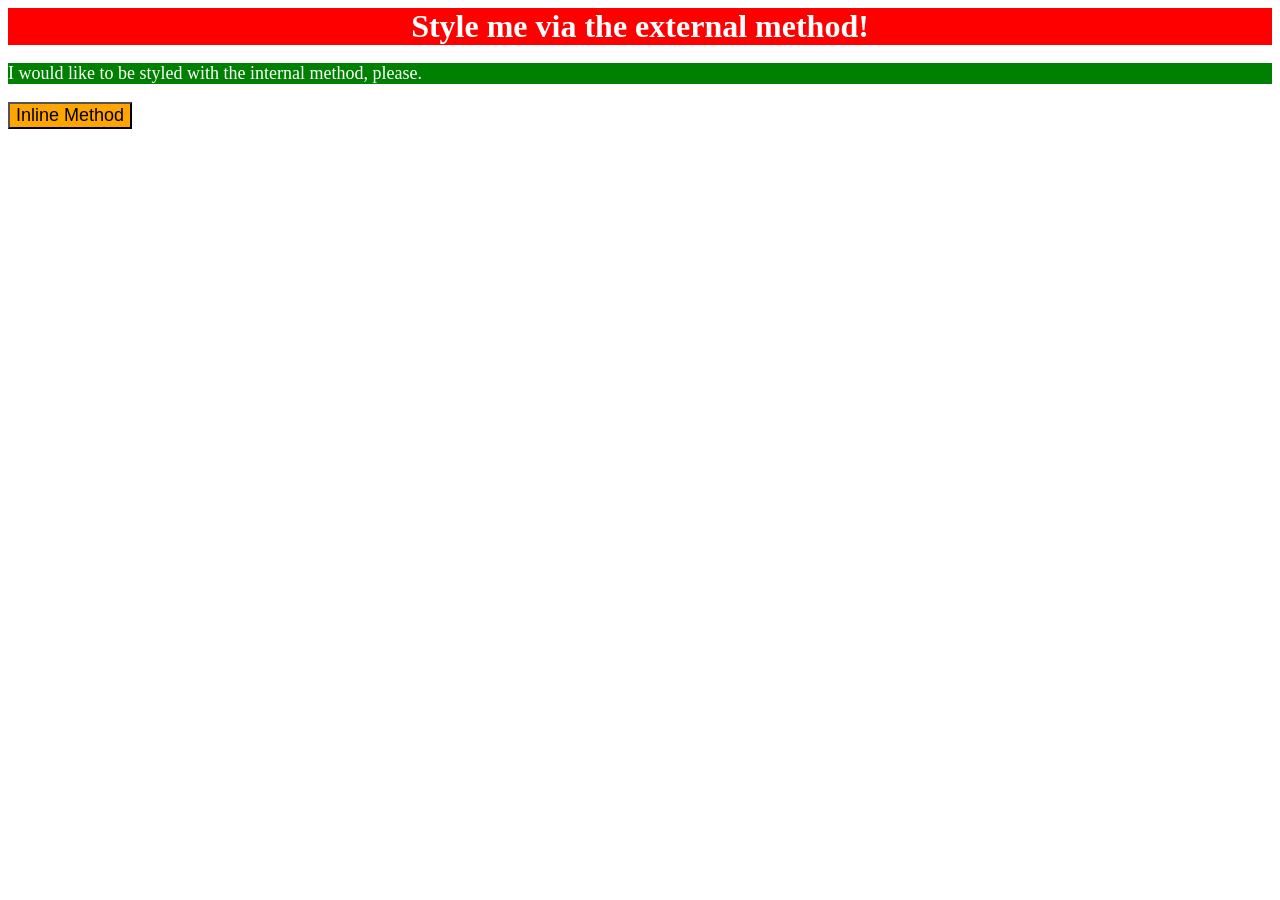
<file: foundations/01-css-methods/index.html>
<!DOCTYPE html>
<html lang="en">
  <head>
    <meta charset="UTF-8">
    <meta http-equiv="X-UA-Compatible" content="IE=edge">
    <meta name="viewport" content="width=device-width, initial-scale=1.0">
    <title>Methods for Adding CSS</title>
    <link rel="stylesheet" href="index.css">
    <style> p {
      background-color: green;
      color: white;
      font-size: 18px;
    }</style>
  </head>
  <body>
    <div>Style me via the external method!</div>
    <p>I would like to be styled with the internal method, please.</p>
    <button style="background-color: orange; font-size: 18px;">Inline Method</button>
  </body>
</html>
</file>
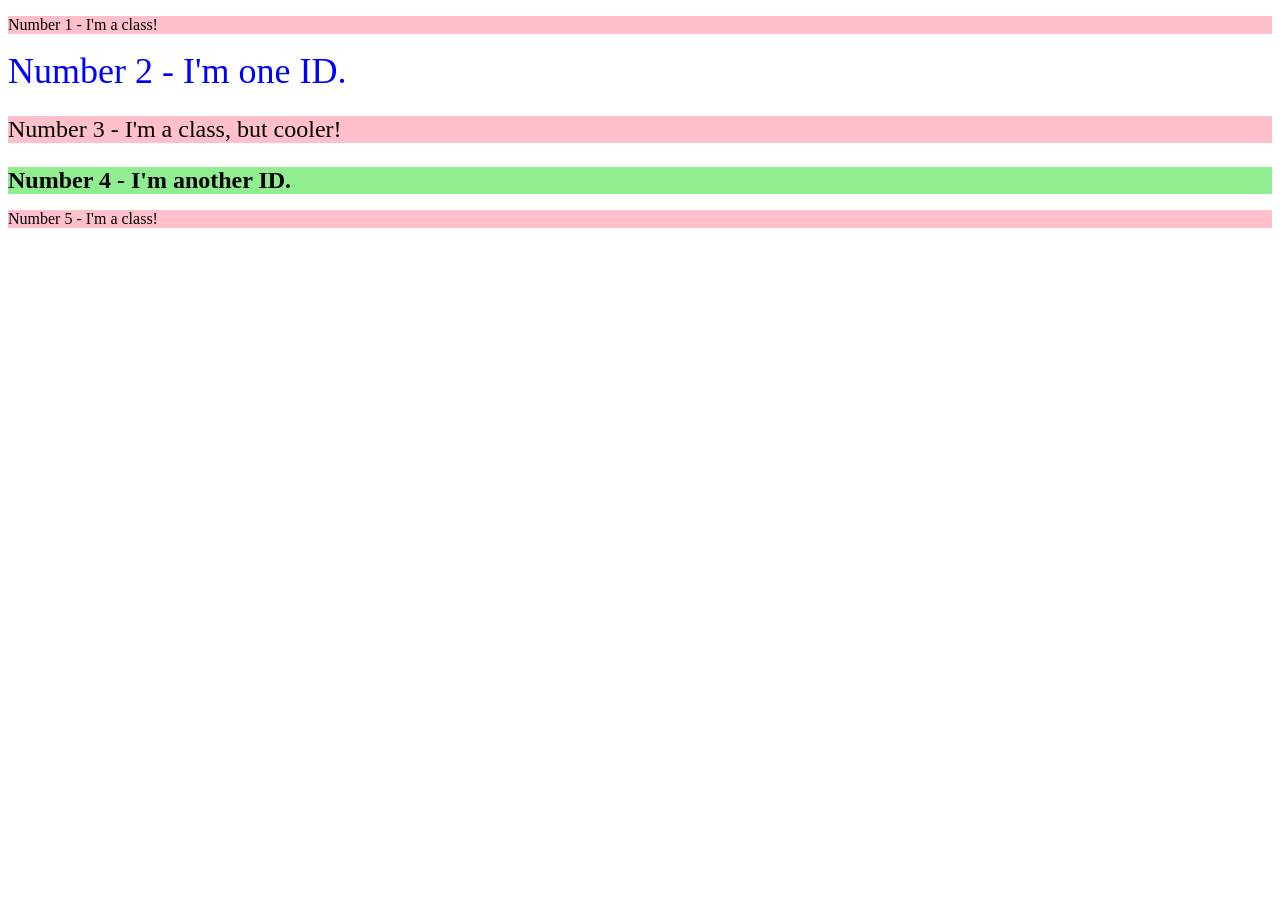
<file: foundations/02-class-id-selectors/index.html>
<!DOCTYPE html>
<html lang="en">
  <head>
    <meta charset="UTF-8">
    <meta http-equiv="X-UA-Compatible" content="IE=edge">
    <meta name="viewport" content="width=device-width, initial-scale=1.0">
    <title>Class and ID Selectors</title>
    <link rel="stylesheet" href="style.css">
  </head>
  <body>
    <p class="odd" >Number 1 - I'm a class!</p>
    <div id="second">Number 2 - I'm one ID.</div>
    <p class="odd third">Number 3 - I'm a class, but cooler!</p>
    <div id="fourth">Number 4 - I'm another ID.</div>
    <p class="odd">Number 5 - I'm a class!</p>
  </body>
</html>
</file>
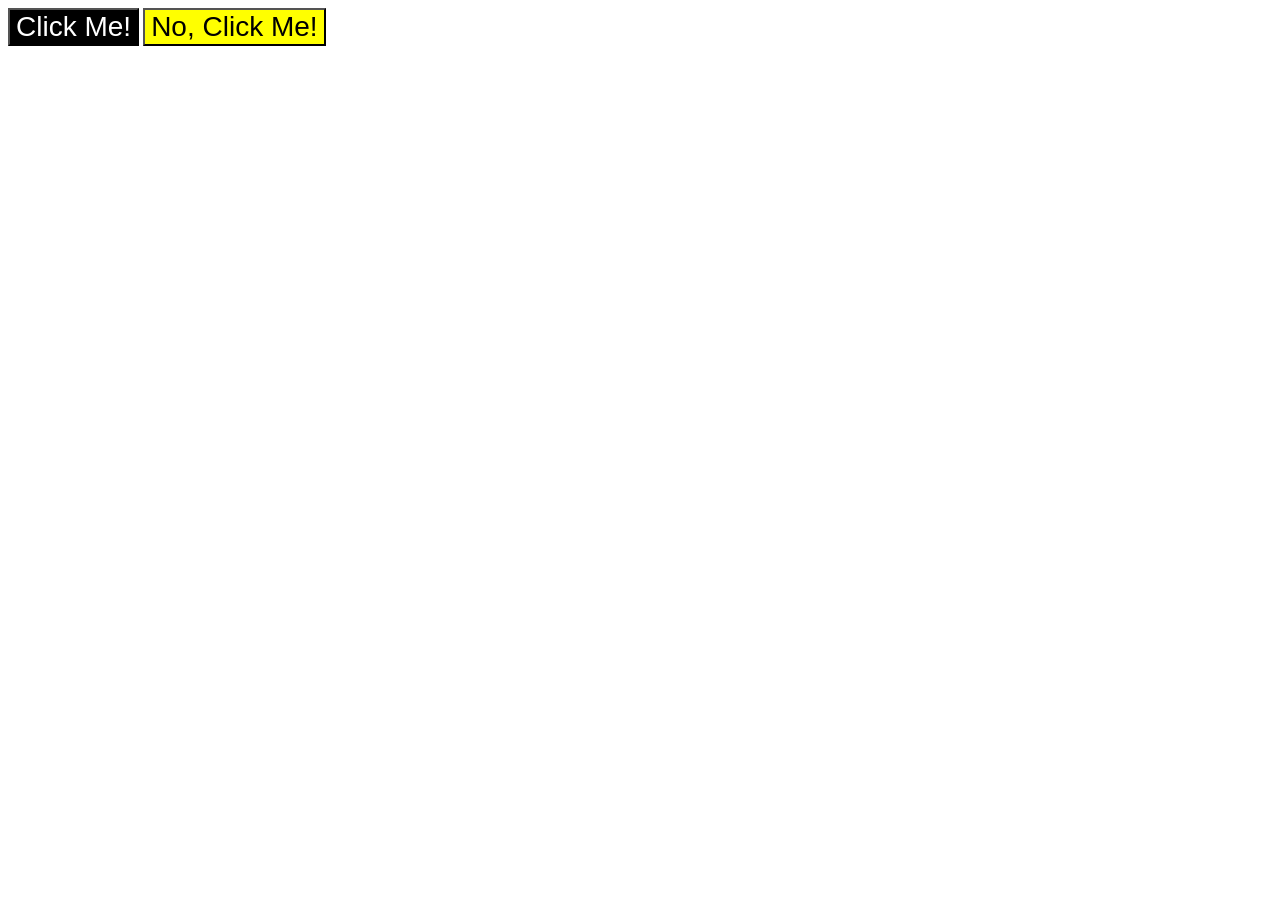
<file: foundations/03-grouping-selectors/index.html>
<!DOCTYPE html>
<html lang="en">
  <head>
    <meta charset="UTF-8">
    <meta http-equiv="X-UA-Compatible" content="IE=edge">
    <meta name="viewport" content="width=device-width, initial-scale=1.0">
    <title>Grouping Selectors</title>
    <link rel="stylesheet" href="style.css">
  </head>
  <body>
    <button class="yes">Click Me!</button>
    <button class="no">No, Click Me!</button>
  </body>
</html>
</file>
<file: foundations/01-css-methods/index.css>
div {
    background-color: red; 
    color: white;
    font-size: 32px;
    text-align: center;
    font-weight: bold;
}
</file>
<file: foundations/02-class-id-selectors/style.css>
.odd {
    background-color: #ffc0cb; 
    font-family: "Verdana","DejaVu Sans" sans-serif;
}

#second {
    color: #0000ff;
    font-size: 36px;
}

.odd.third {
font-size: 24px;
}

#fourth {
    background-color: #90ee90; 
    font-size: 24px;
    font-weight: bold;
}
</file>
<file: foundations/03-grouping-selectors/style.css>
.yes,
.no {
    font-size: 28px;
    font-family: Helvetica, "Times New Roman", sans-serif;
}
.yes{
    background-color: hsl(0, 0%, 0%);
    color: hsl(0, 0%, 100%);
}

.no{
    background-color: hsl(60, 100%, 50%);
}
</file>
